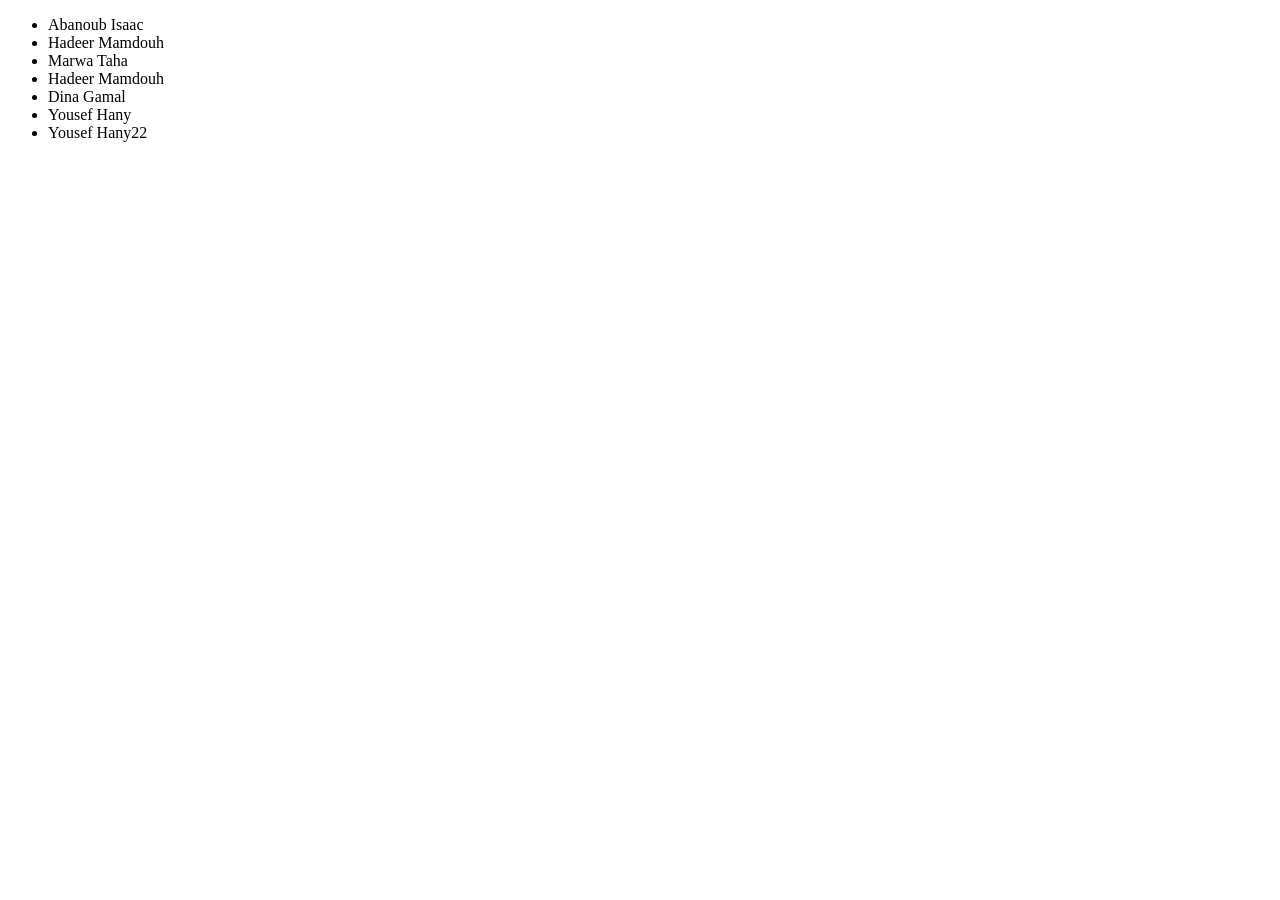
<file: index.html>
<!DOCTYPE html>
<html lang="en">
  <head>
    <meta charset="UTF-8" />
    <meta name="viewport" content="width=device-width, initial-scale=1.0" />
    <title>Document</title>
  </head>
  <body>
    <ul>
      <li>Abanoub Isaac</li>
      <li>Hadeer Mamdouh</li>
      <li>Marwa Taha</li>
      <li>Hadeer Mamdouh</li>
      <li>Dina Gamal</li>
      <li>Yousef Hany</li>
      <li>Yousef Hany22</li>
    </ul>
  </body>
</html>
</file>
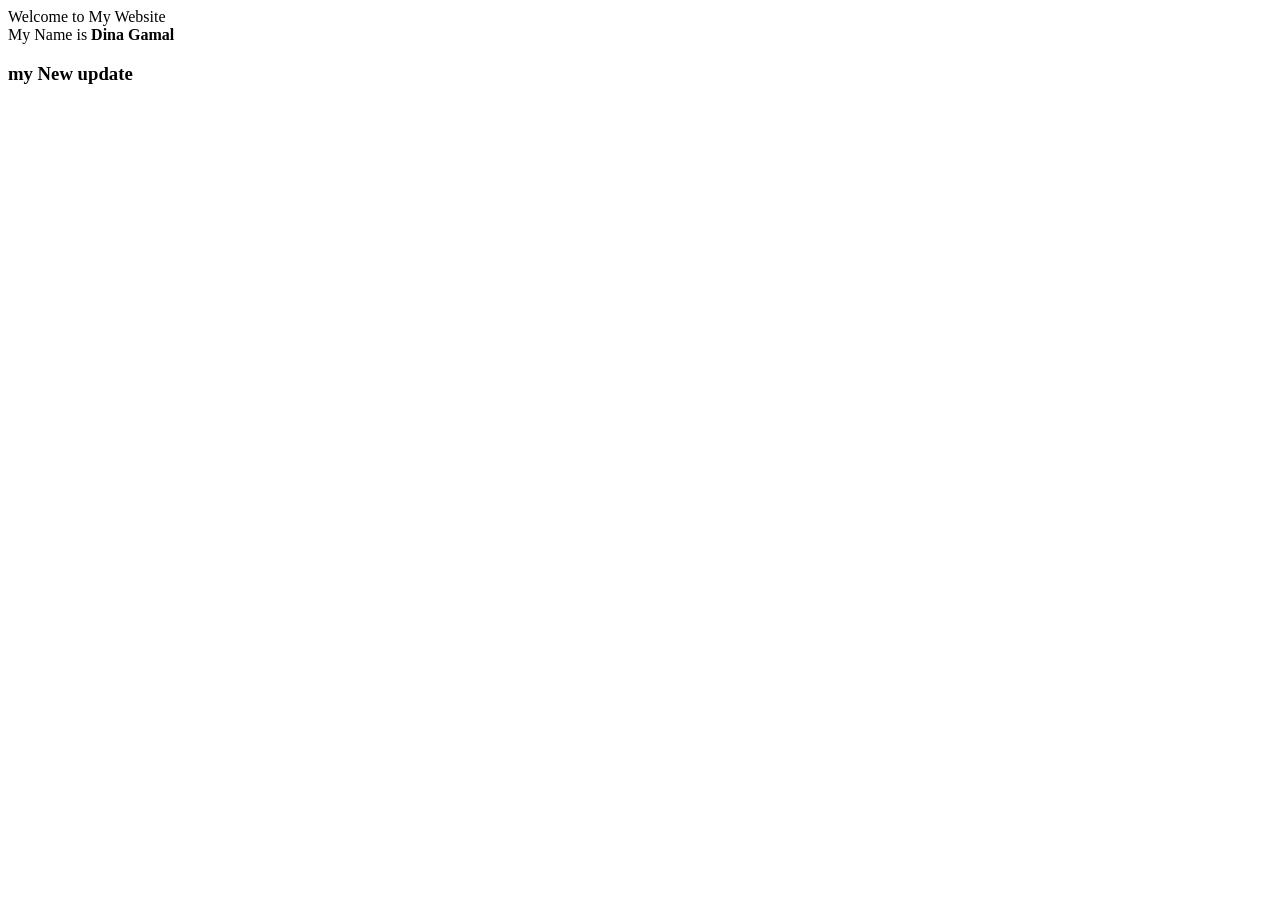
<file: index2.html>
<!DOCTYPE html>
<html lang="en">
<head>
  <meta charset="UTF-8">
  <meta name="viewport" content="width=device-width, initial-scale=1.0">
  <title>Simple Page</title>
</head>
<body>

  <header>
    Welcome to My Website
  </header>

  <div class="name">
    My Name is <strong> Dina Gamal </strong>
    <h3> my New update </h3>
  </div>

</body>
</html>
</file>
